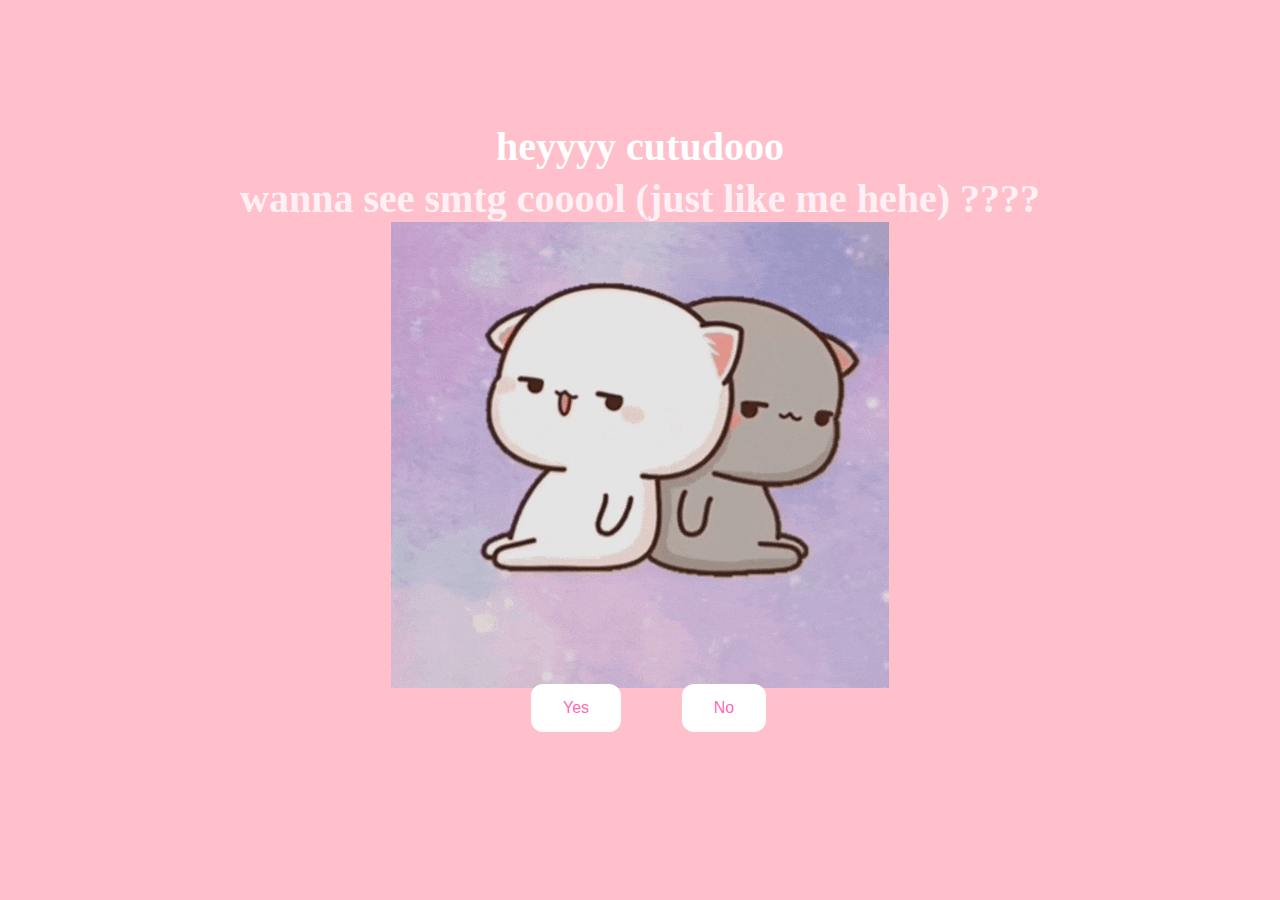
<file: index.html>
<!DOCTYPE html>
<html lang="en">
    <head>
        <link rel="stylesheet" href="./styles.css">
        <title> hi cutie <3</title>
    </head> 
    <body>
        <div class="container">
            <div>
                <h1 class="header_text"> heyyyy cutudooo </h1>
                <h1 class="header_text" style = "color: #FFF0F5 ;"> wanna see smtg cooool (just like me hehe) ???? </h1>
            </div>
            <div class="gif_container">
                <img src="cuties.gif">
            </div>
            <div class="buttons">
                <button class="btn" id="yesButton" onclick="nextPage()">Yes</button>
                <button class="btn" id="noButton" onmouseover="moveButton()" onclick="moveButton()">No</button>
                <script>
                    function nextPage() {
                        window.location.href = "yes.html";
                    }
                    
                    function moveButton() {
                        var x = Math.random() * (window.innerWidth - document.getElementById('noButton').offsetWidth) - 85;
                        var y = Math.random() * (window.innerHeight - document.getElementById('noButton').offsetHeight) - 48;
                        document.getElementById('noButton').style.left = `${x}px`;
                        document.getElementById('noButton').style.top = `${y}px`;
                    }
                </script> 
            </div>
        </div>
    </body> 
</html>
</file>
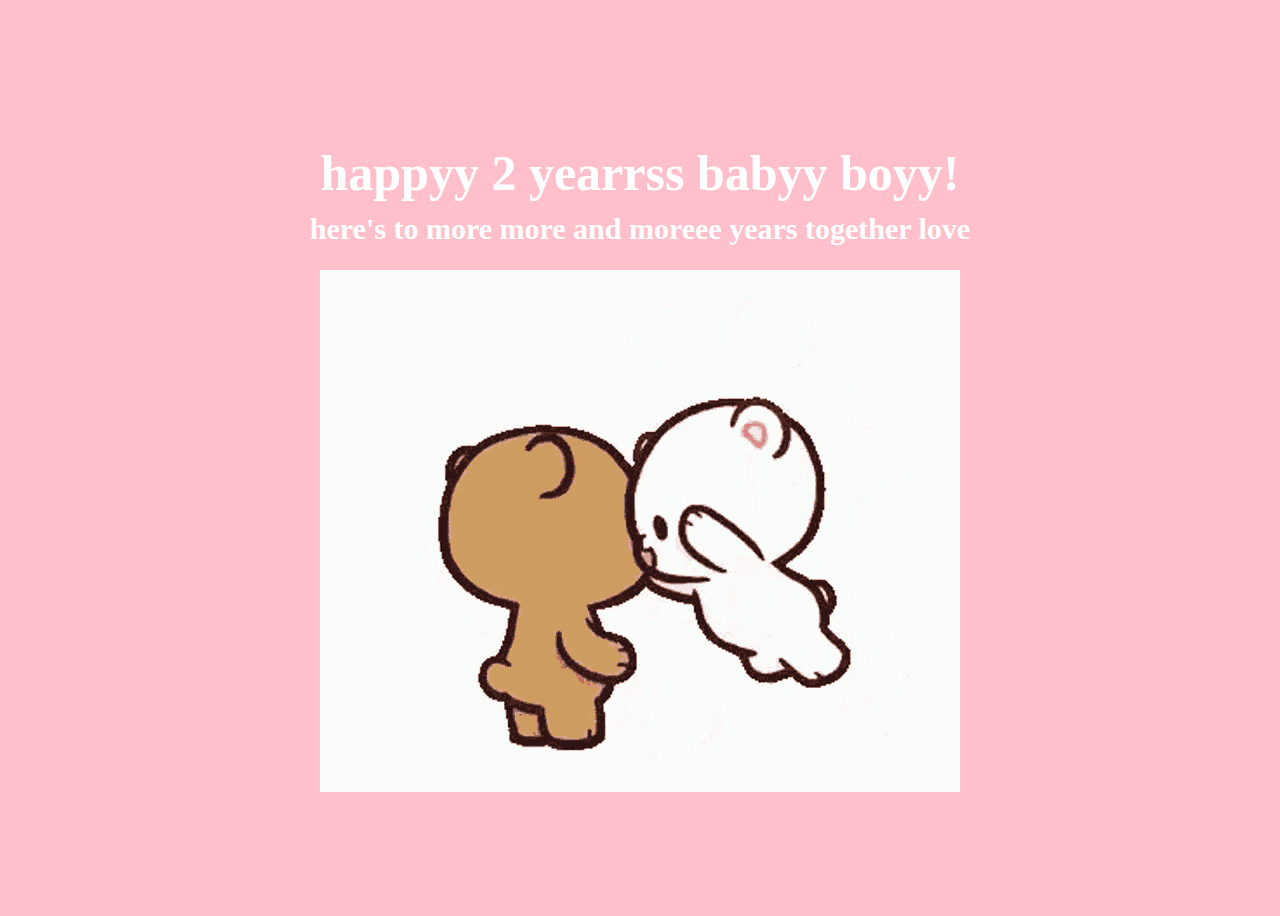
<file: yes.html>
<!DOCTYPE html>
<html lang="en">
    <head>
        <link rel="stylesheet" href="./yes_styles.css">
        <title>cutie dooties</title>
    </head> 
    <script>
        // Check if the page was reloaded (not initially visited)
        if (performance.navigation.type === 1) {
            window.location.href = "index.html"; // Redirect to index.html on refresh
        }
    </script>
    <body>
        <div class="container">
            <div>
                <h1 class="header_text"> happyy 2 yearrss babyy boyy! </h1>
                <h2 class="subheader_text">here's to more more and moreee years together love</h2>
            </div>
            <div class="gif_container">
                <img src="hug.gif">
            </div>
        </div>
    </body> 
</html>
</file>
<file: styles.css>
body {
    display: flex;
    justify-content: center;
    align-items: center;
    height: 90vh;
    background-color: rgb(255, 192, 203); /* Soft pink birthday theme */
}

#noButton {
    position: absolute;
    margin-left: 150px;
    transition: 0.5s;
}

#yesButton {
    position: absolute;
    margin-right: 150px;
}

.header_text {
    font-family: 'times-new-roman';
    font-size: 40px;
    font-weight: bold;
    color: rgb(255, 255, 255);
    text-align: center;
    margin-top: 5px;
    margin-bottom: 0;
}

.buttons {
    display: flex;
    flex-direction: row;
    justify-content: center;
    align-items: center;
    margin-top: 20px;
    margin-left: 20px;
}

.btn {
    background-color: #ffffff;
    color: rgb(255, 105, 180);
    padding: 15px 32px;
    text-align: center;
    display: inline-block;
    font-size: 16px;
    margin: 4px 2px;
    cursor: pointer;
    border: none;
    border-radius: 12px;
    transition: background-color 0.3s ease;
}

.gif_container {
    display: flex;
    justify-content: center;
    align-items: center;
}

@media only screen and (max-width: 320px) and (max-height: 568px) {
    body {
        height: 100vh;
    }

    .header_text {
        font-size: 20px;
    }

    img {
        height: 60vh;
    }

    .btn {
        padding: 10px 18px;
        font-size: 12px;
    }
}

@media only screen and (max-width: 414px) and (max-height: 736px) {
    body {
        height: 90vh;
    }

    .header_text {
        font-size: 28px;
    }

    img {
        height: 60vh;
    }

    .btn {
        padding: 15px 25px;
        font-size: 14px;
    }
}
</file>
<file: yes_styles.css>
body {
    display: flex;
    justify-content: center;
    align-items: center;
    height: 100vh;
    background-color: rgb(255, 192, 203);
}

.header_text {
    font-family: 'times-new-roman';
    font-size: 50px;
    font-weight: bold;
    color: white;
    text-align: center;
    margin-top: 20px;
    margin-bottom: 0px;
}

.subheader_text {
    font-family: 'times-new-roman';
    font-size: 30px;
    color: white;
    text-align: center;
    margin-top: 10px;
}

.gif_container {
    display: flex;
    justify-content: center;
    align-items: center;
}
</file>
